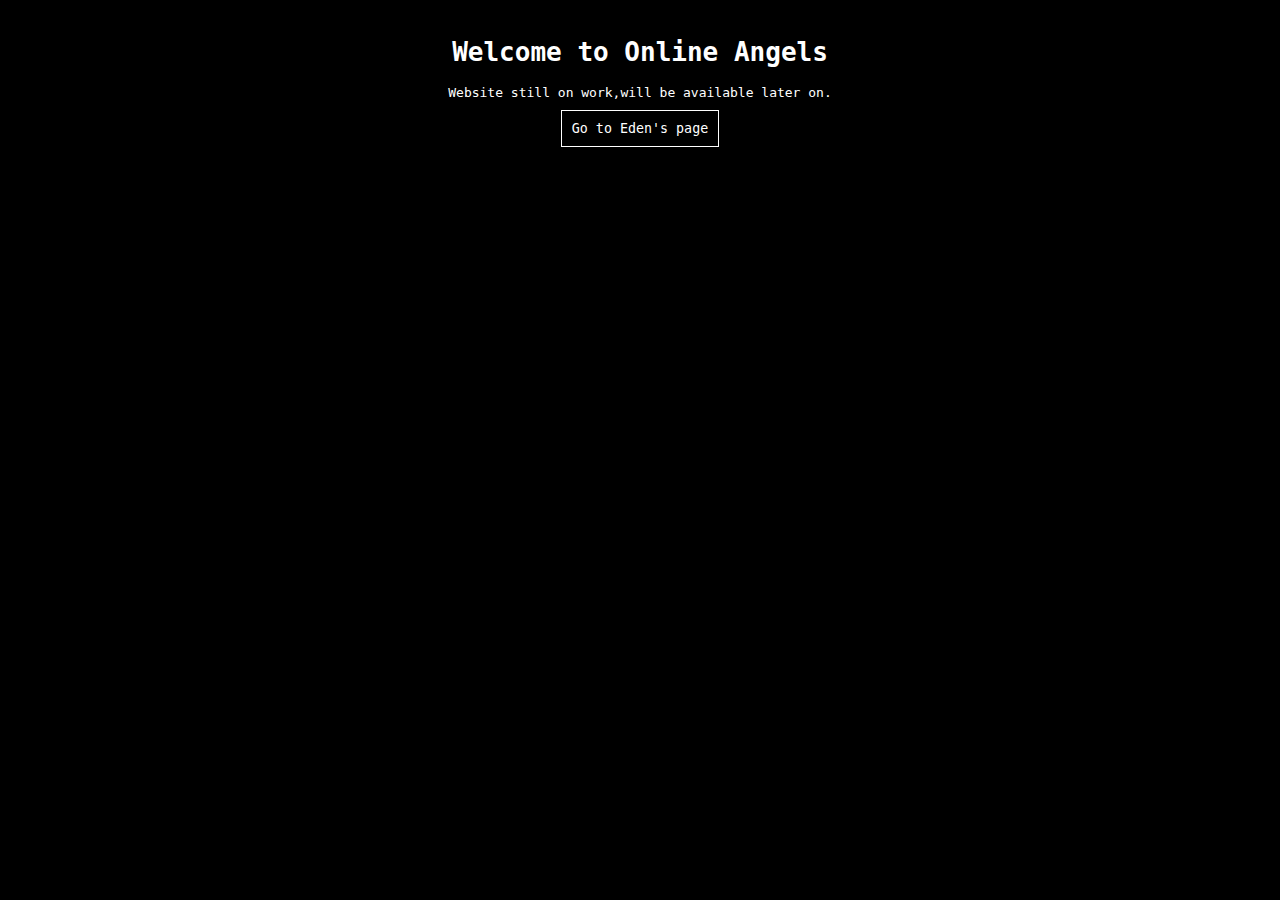
<file: index.html>
<!DOCTYPE html>
<html lang="en">
<head>
    <link rel="stylesheet" href="styles.css">
    <meta charset="UTF-8">
    <meta name="viewport" content="width=device-width, initial-scale=1.0">
    <title>Angels Exist Online</title>
</head>
<body>
    <h1>Welcome to Online Angels</h1>
    <p>Website still on work,will be available later on.
    <button onclick="window.location.href='/eden';">Go to Eden's page</button>
</body>
</html>
</file>
<file: styles.css>
body {
    background-color: black;
    color: white;
    font-family: monospace;
    text-align: center;
    margin: 0;
    padding: 20px;
}

.container {
    max-width: 600px;
    margin: 100px auto;
}

a {
    color: cyan;
    text-decoration: none;
}

a:hover {
    color: lime;
}

button {
    background-color: black;
    color: white;
    font-family: monospace;
    border: 1px solid white;
    padding: 10px 20px;
    cursor: pointer;
    margin-top: 20px;
}

button:hover {
    background-color: white;
    color: black;
}

button {
    background-color: black;
    color: white;
    font-family: monospace;
    border: 1px solid white;
    padding: 10px 20px;
    cursor: pointer;
    margin-top: 20px;
}

button:hover {
    background-color: white;
    color: black;
}
button {
    display: block;
    margin: 10px auto;
}

textarea {
    width: 100%;
    height: 100px;
    background-color: black;
    color: white;
    border: 1px solid white;
    padding: 10px;
    font-family: monospace;
}

button {
    display: block;
    margin: 10px auto;
    background-color: black;
    color: white;
    border: 1px solid white;
    padding: 10px;
    cursor: pointer;
}

.music-container {
    margin-top: 20px;
    text-align: center;
}

.music-container p {
    font-size: 18px;
    font-weight: bold;
    margin-bottom: 10px;
}
</file>
